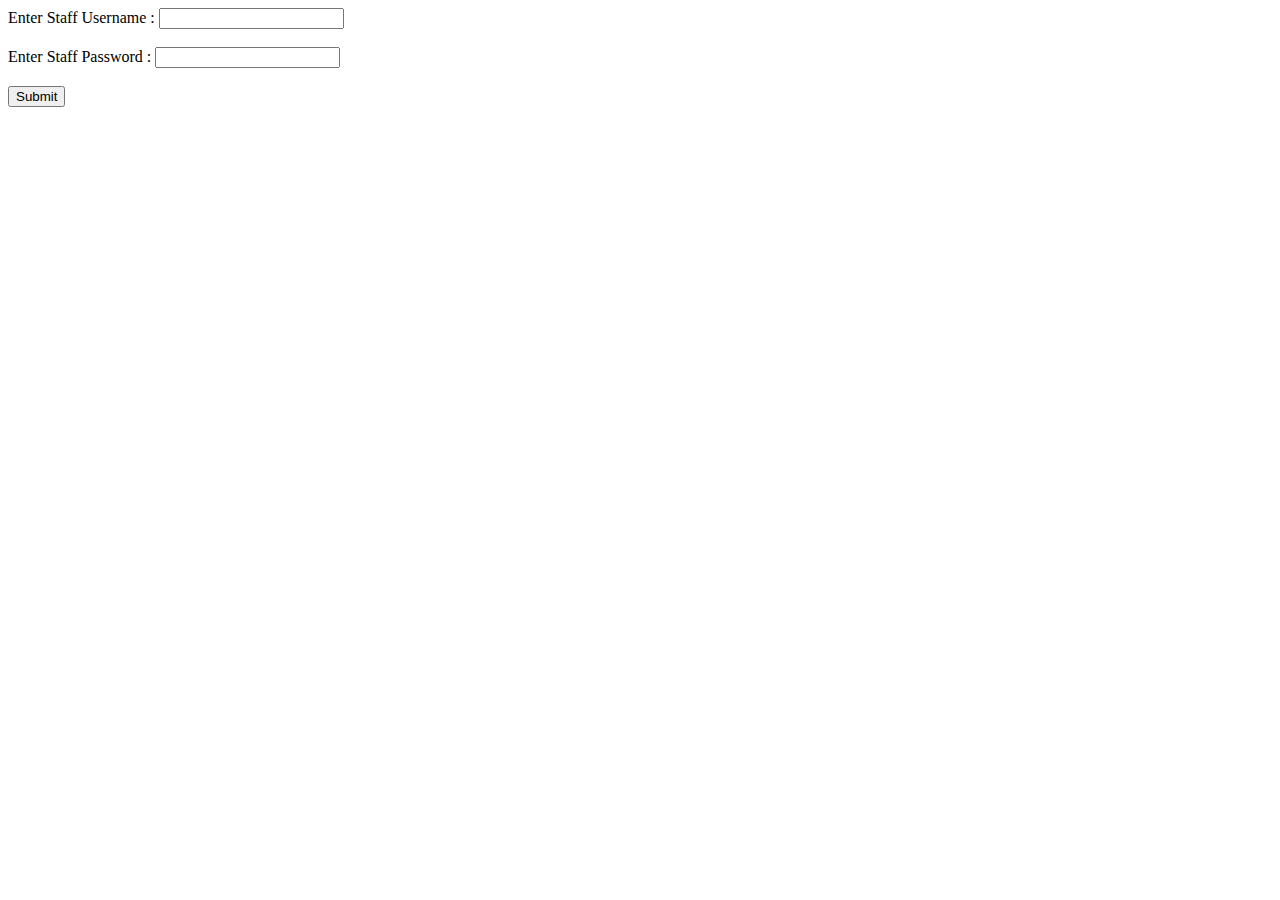
<file: index.html>
<!DOCTYPE HTML>
<html>
   <head>
       <title>Add Staff</title>
   </head>
   <body>
      <form action="staffadd.php" method="POST"> 
		Enter Staff Username : <input type="text" name="uname" required ><br><br>
		Enter Staff Password : <input type="text" name="pwd" required ><br><br>
		<input type="submit">
      </form>
	  
   </body>
</html>
</file>
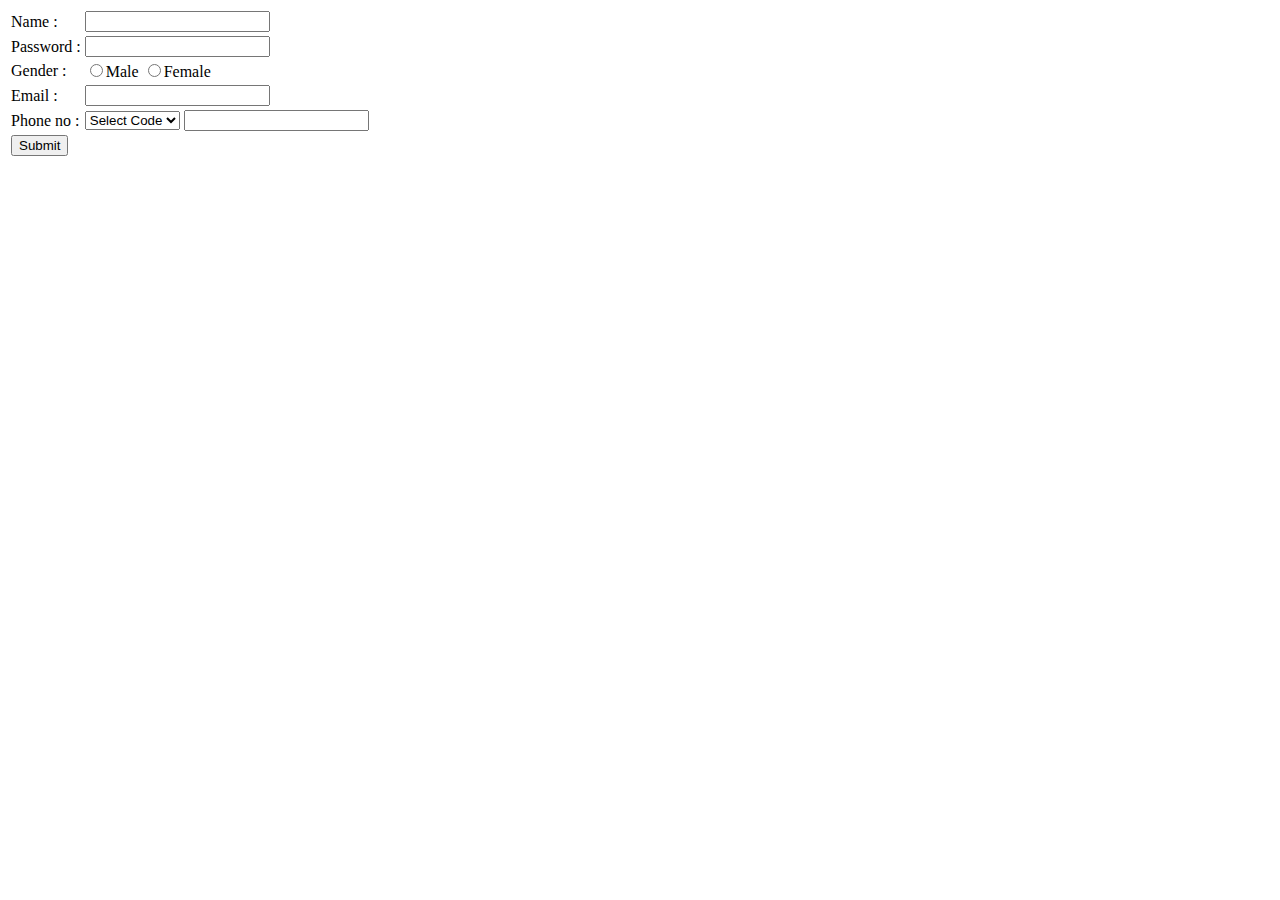
<file: online.html>
<!DOCTYPE HTML>
<html>
<head>
  <title>Register Form</title>
</head>
<body>
 <form action="online.php" method="POST">
  <table>
   <tr>
    <td>Name :</td>
    <td><input type="text" name="username" required></td>
   </tr>
   <tr>
    <td>Password :</td>
    <td><input type="password" name="password" required></td>
   </tr>
   <tr>
    <td>Gender :</td>
    <td>
     <input type="radio" name="gender" value="m" required>Male
     <input type="radio" name="gender" value="f" required>Female
    </td>
   </tr>
   <tr>
    <td>Email :</td>
    <td><input type="email" name="email" required></td>
   </tr> 
   <tr>
    <td>Phone no :</td>
    <td>
     <select name="phoneCode" required>
      <option selected hidden value="">Select Code</option>
      <option value="977">977</option>
      <option value="978">978</option>
      <option value="979">979</option>
      <option value="973">973</option>
      <option value="972">972</option>
      <option value="974">974</option>
     </select>
     <input type="phone" name="phone" required>
    </td>
   </tr>
   <tr>
    <td><input type="submit" value="Submit"></td>
   </tr>
  </table>
 </form>
</body>
</html>
</file>
